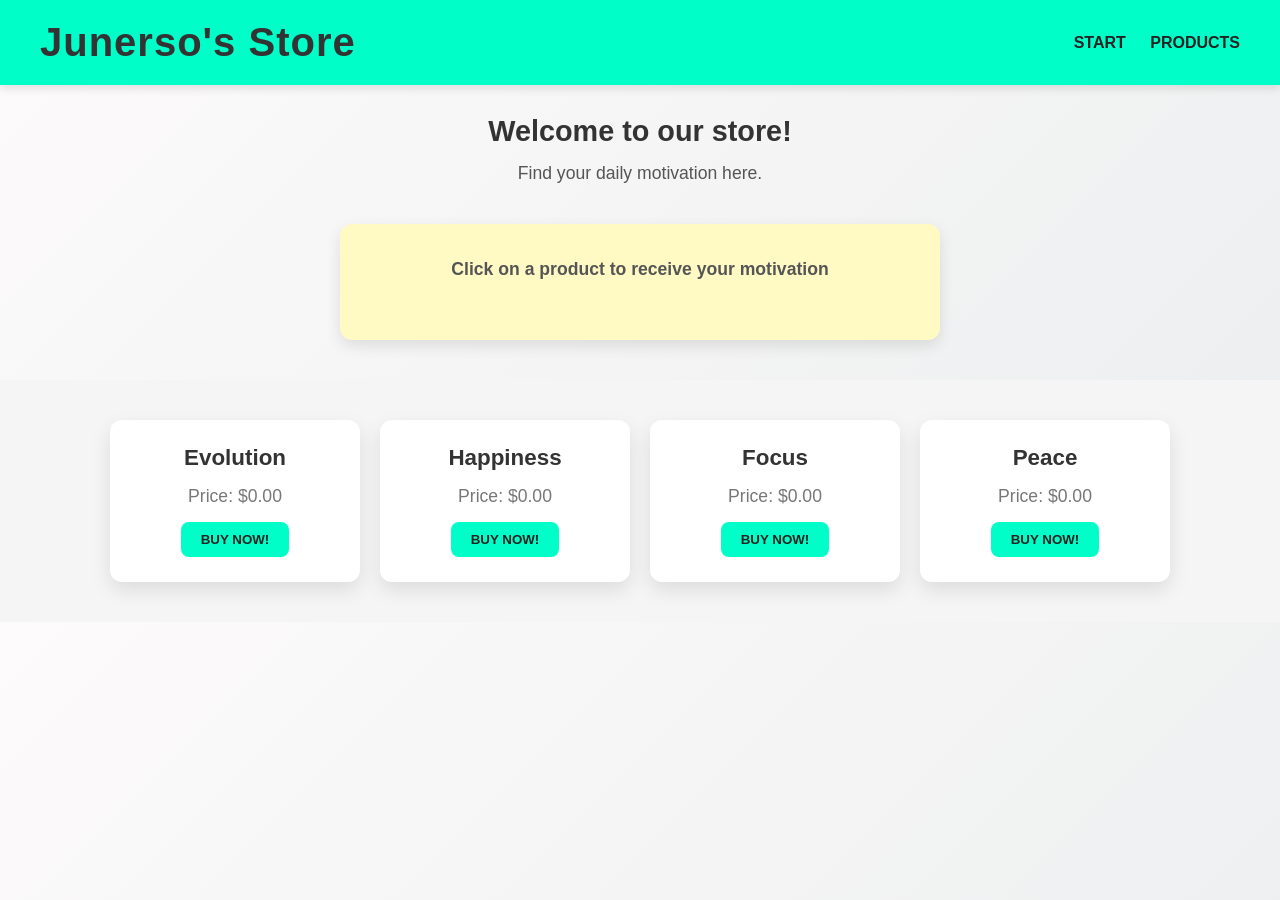
<file: index.html>
<!DOCTYPE html>
<html>
<head>
    <meta name="viewport" content="width=device-width, initial-scale=1.0">

    <title>Junerso's Store
    </title>
<link rel="stylesheet" href="style.css">
</head>
<body>
    <!-- Cabeçalho / Header -->
    <header>
    <h1>Junerso's Store</h1>
    <nav>
        <a href="#">START</a>
        <a href="#">PRODUCTS</a>
    </nav>
    </header>
       <!-- Conteúdo principal -->
        <main>
            <h2>Welcome to our store!</h2>
            <P>Find your daily motivation here.</P>
             <!-- FRASE GERADA -->
    <div id="frase-box">
        <p id="frase">Click on a product to receive your motivation </p>
    </div>
            <!-- Seção de produtos -->
<section class="produtos">  
            <div class="produto">
                <h3>Evolution</h3>
                <p>Price: $0.00</p>
                <button onclick="generatePhrase('Evolution')">BUY NOW!</button>
            </div>
            <div class="produto">
                <h3>Happiness</h3>
                <p>Price: $0.00</p>
                <button onclick="generatePhrase('Happiness')">BUY NOW!</button>
            </div>
            <div class="produto">
                <h3>Focus</h3>
                <p>Price: $0.00</p>
                <button onclick="generatePhrase('Focus')">BUY NOW!</button>
            </div>
            <div class="produto">
                <h3>Peace</h3>
                <p>Price: $0.00</p>
                <button onclick="generatePhrase('Peace')">BUY NOW!</button>
            </div>
</section>
 </main>
<script src="script.js"></script>
</body>
</html>
</file>
<file: style.css>
/* Reset básico */
* {
    margin: 0;
    padding: 0;
    box-sizing: border-box;
}

/* Corpo da página */
body {
    background: linear-gradient(135deg, #fdfbfb 0%, #ebedee 100%); /* fundo degradê suave */
    color: #222;
    font-family: 'Poppins', Arial, sans-serif;  /* fonte moderna */
    text-align: center;
}

/* Header */
header {
    background-color: #00ffc8;          /* cor viva */
    color: #333;
    padding: 20px 40px;
    display: flex;
    justify-content: space-between;
    align-items: center;
    box-shadow: 0 4px 8px rgba(0,0,0,0.1);
    position: sticky;
    top: 0;
    z-index: 100;
}

nav a {
    color: #222;
    margin-left: 20px;
    text-decoration: none;
    font-weight: 600;
    transition: color 0.3s;
}

nav a:hover {
    color: #ffffff; /* cor laranja no hover */
}

/* Títulos e textos principais */
h1 {
    font-size: 2.5rem;
    letter-spacing: 1px;
}

main h2 {
    margin-top: 30px;
    font-size: 1.8rem;
    color: #333;
}

main p {
    margin: 15px 0 40px 0;
    font-size: 1.1rem;
    color: #555;
}

/* Frase motivacional */
#frase-box {
    margin: 20px auto 40px auto;
    background: #fff9c4;  /* destaque leve */
    padding: 20px;
    width: 80%;
    max-width: 600px;
    border-radius: 12px;
    box-shadow: 0 6px 15px rgba(0,0,0,0.1);
    font-size: 1.2rem;
    font-weight: 600;
}

/* Seção de produtos */
.produtos {
    padding: 40px 20px;
    display: flex;
    flex-wrap: wrap;
    justify-content: center;
    gap: 20px;
    background: #f5f5f5;
}

/* Card do produto */
.produto {
    border-radius: 12px;
    background-color: #ffffff;
    padding: 25px 20px;
    width: 250px;
    box-shadow: 0 8px 20px rgba(0,0,0,0.1);
    transition: transform 0.3s, box-shadow 0.3s;
}

.produto:hover {
    transform: translateY(-8px);
    box-shadow: 0 15px 25px rgba(0,0,0,0.2);
}

/* Título e preço do produto */
.produto h3 {
    font-size: 1.4rem;
    color: #333;
    margin-bottom: 10px;
}

.produto p {
    color: #777;
    margin-bottom: 15px;
}

/* Botão do produto */
.produto button {
    padding: 10px 20px;
    background-color: #00ffc8;
    color: #222;
    border: none;
    border-radius: 8px;
    cursor: pointer;
    font-weight: 600;
    transition: background 0.3s, transform 0.2s;
}

.produto button:hover {
    background-color: #00e0b0;
    transform: scale(1.05);
}

/* Footer */
footer {
    background-color: #222;
    color: white;
    padding: 20px 0;
    margin-top: 40px;
    font-size: 0.9rem;
    @media (max-width: 600px) {

    body {
        background-color: #111;
    }

    h1 {
        font-size: 20px;
    }

    .container {
        flex-direction: column;
    }

}
.container {
    display: flex;
    flex-wrap: wrap;
    justify-content: center;
}
}
</file>
